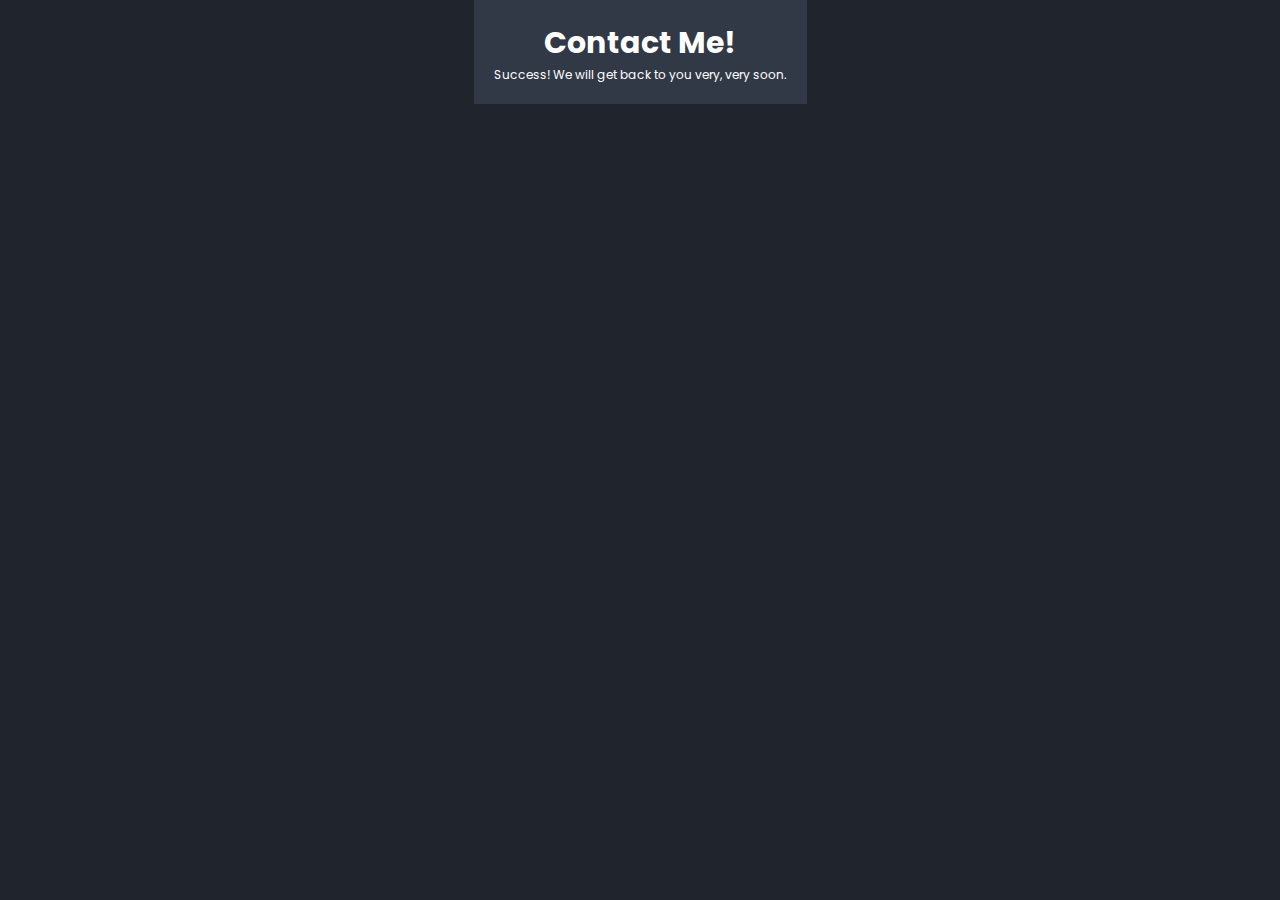
<file: success.html>
<!doctype html>
<html lang="en">

<!-- custom css -->
<link rel="stylesheet" href="css/style.css" />

<head>
    <!-- Required meta tags -->
    <meta charset="utf-8">
    <meta name="viewport" content="width=device-width, initial-scale=1">

    <!-- Bootstrap CSS -->
    <link href="https://cdn.jsdelivr.net/npm/bootstrap@5.0.1/dist/css/bootstrap.min.css" rel="stylesheet"
        integrity="sha384-+0n0xVW2eSR5OomGNYDnhzAbDsOXxcvSN1TPprVMTNDbiYZCxYbOOl7+AMvyTG2x" crossorigin="anonymous">

    <title>My Personal Portfolio</title>
</head>

<body>

    <div class="container mt-5">
        <h1>Contact Me!</h1>
        <p>Success! We will get back to you very, very soon.</p>
    </div>

    <!-- Optional JavaScript; choose one of the two! -->

    <!-- Option 1: Bootstrap Bundle with Popper -->
    <script src="https://cdn.jsdelivr.net/npm/bootstrap@5.0.1/dist/js/bootstrap.bundle.min.js"
        integrity="sha384-gtEjrD/SeCtmISkJkNUaaKMoLD0//ElJ19smozuHV6z3Iehds+3Ulb9Bn9Plx0x4"
        crossorigin="anonymous"></script>

    <!-- Option 2: Separate Popper and Bootstrap JS -->
    <!--
    <script src="https://cdn.jsdelivr.net/npm/@popperjs/core@2.9.2/dist/umd/popper.min.js" integrity="sha384-IQsoLXl5PILFhosVNubq5LC7Qb9DXgDA9i+tQ8Zj3iwWAwPtgFTxbJ8NT4GN1R8p" crossorigin="anonymous"></script>
    <script src="https://cdn.jsdelivr.net/npm/bootstrap@5.0.1/dist/js/bootstrap.min.js" integrity="sha384-Atwg2Pkwv9vp0ygtn1JAojH0nYbwNJLPhwyoVbhoPwBhjQPR5VtM2+xf0Uwh9KtT" crossorigin="anonymous"></script>
    -->
</body>

<style>
    html {
        font-size: 62.5%;
        overflow-x: hidden;
    }

    body {
        background: #1f242d;
        color: #fff;
        display: flex;
        justify-content: center;
        align-items: flex-start;
        height: 100vh;
    }

    .container {
        background: #323946;
        text-align: center;
        padding: 20px;
        max-width: 400px;
    }

    h1 {
        font-size: 30px;
    }

    p {
        font-size: 12px;
    }
</style>

</html>
</file>
<file: css/style.css>
@import url("https://fonts.googleapis.com/css2?family=Poppins:wght@300;400;500;600;700;800;900&display=swap");

* {
   margin: 0;
   padding: 0;
   box-sizing: border-box;
   text-decoration: none;
   border: none;
   outline: none;
   scroll-behavior: smooth;
   font-family: "Poppins", sans-serif;
}

:root {
   --bg-color: #1f242d;
   --second-bg-color: #323946;
   --text-color: #fff;
   --main-color: #0ef;
}

html {
   font-size: 62.5%;
   overflow-x: hidden;
}

body {
   background: var(--bg-color);
   color: var(--text-color);
}

body container {
   background: var(--bg-color);
   color: var(--text-color);
}

section {
   min-height: 100vh;
   padding: 10rem 9% 2rem;
}

.header {
   position: fixed;
   top: 0;
   left: 0;
   width: 100%;
   padding: 2rem 9%;
   background: var(--bg-color);
   display: flex;
   justify-content: space-between;
   align-items: center;
   z-index: 100;
}

.header.sticky {
    border-bottom: .1rem solid rgba(0, 0, 0, 0.2);
}

.logo {
   font-size: 2.5rem;
   color: var(--text-color);
   font-weight: 600;
   cursor: default;
}

.navbar a {
   font-size: 1.7rem;
   color: var(--text-color);
   margin-left: 4rem;
   transition: 0.3s;
}

.navbar a:hover,
.navbar a.active {
   color: var(--main-color);
}

#menu-icon {
   font-size: 3.6rem;
   color: var(--text-color);
   display: none;
}

.home {
   display: flex;
   justify-content: center;
   align-items: center;
}

.home-img img {
   width: 35vw;
   animation: floatImage 4s ease-in-out infinite;
}

@keyframes floatImage {
   0% {
      transform: translateY(0);
   }
   50% {
      transform: translateY(-2.4rem);
   }
   100% {
      transform: translateY(0);
   }
}

.home-content h3 {
   font-size: 3.2rem;
   font-weight: 700;
}

.home-content h3:nth-of-type(2) {
   margin-bottom: 2rem;
}

span {
   color: var(--main-color);
}

.home-content h1 {
   font-size: 5.6rem;
   font-weight: 700;
   line-height: 1.3;
}

.home-content p {
   font-size: 1.6rem;
}

.social-media a {
   display: inline-flex;
   justify-content: center;
   align-items: center;
   width: 4rem;
   height: 4rem;
   background: transparent;
   border: 0.2rem solid var(--main-color);
   border-radius: 50%;
   font-size: 2rem;
   color: var(--main-color);
   margin: 3rem 1.5rem 3rem 0;
}

.social-media a:hover {
   background: var(--main-color);
   color: var(--second-bg-color);
   box-shadow: 0 0 1rem var(--main-color);
}

.btn {
   display: inline-block;
   padding: 1rem 2.8rem;
   background: var(--main-color);
   border-radius: 4rem;
   box-shadow: 0 0 1rem var(--main-color);
   font-size: 1.6rem;
   color: var(--second-bg-color);
   letter-spacing: 0.1rem;
   font-weight: 600;
   transition: 0.5s ease;
}

.btn:hover {
   box-shadow: none;
}

.about {
   display: flex;
   justify-content: center;
   align-items: center;
   gap: 2rem;
   background: var(--second-bg-color);
}

.about-img img {
   width: 35vw;
}

.heading {
   text-align: center;
   font-size: 4.5rem;
}

.about-content h2 {
   text-align: left;
   line-height: 1.2;
}

.about-content h3 {
   font-size: 2.6rem;
}

.about-content p {
   font-size: 1.6rem;
   margin: 2rem 0 3rem;
}

.services h2 {
   margin-bottom: 5rem;
}

.services-container {
   display: flex;
   justify-content: center;
   align-items: center;
   flex-wrap: wrap;
   gap: 2rem;
}

.services-container .services-box {
   flex: 1 1 30rem;
   background: var(--second-bg-color);
   padding: 3rem 2rem 4rem;
   border-radius: 2rem;
   text-align: center;
   border: 0.2rem solid var(--bg-color);
   transition: 0.5s ease;
}

.services-container .services-box:hover {
   border-color: var(--main-color);
   transform: scale(1.02);
}

.services-box i {
   font-size: 7rem;
   color: var(--main-color);
}

.services-box h3 {
   font-size: 2.6rem;
}

.services-box p {
   font-size: 1.6rem;
   margin: 1rem 0 3rem;
}

.portfolio {
   background: var(--second-bg-color);
}

.portfolio h2 {
   margin-bottom: 4rem;
}

.portfolio-container {
   display: grid;
   grid-template-columns: repeat(3, 1fr);
   align-items: center;
   gap: 2.5rem;
}

.portfolio-container .portfolio-box {
   position: relative;
   border-radius: 2rem;
   box-shadow: 0 0 1rem var(--bg-color);
   overflow: hidden;
   display: flex;
}

.portfolio-box img {
   width: 100%;
   transition: 0.5s ease;
}

.portfolio-box:hover img {
   transform: scale(1.1);
}

.portfolio-box .portfolio-layer {
   position: absolute;
   bottom: 0;
   left: 0;
   width: 100%;
   height: 100%;
   background: linear-gradient(rgba(0, 0, 0, 0.1), var(--main-color));
   display: flex;
   justify-content: center;
   align-items: center;
   flex-direction: column;
   text-align: center;
   padding: 0 4rem;
   transform: translateY(100%);
   transition: 0.5s ease;
}

.portfolio-box:hover .portfolio-layer {
   transform: translateY(0);
}

.portfolio-layer h4 {
   font-size: 3rem;
}

.portfolio-layer p {
   font-size: 1.6rem;
   margin: 0.3rem 0 1rem;
}

.portfolio-layer a {
   display: inline-flex;
   justify-content: center;
   align-items: center;
   width: 5rem;
   height: 5rem;
   background: var(--text-color);
   border-radius: 50%;
}

.portfolio-layer a i {
   font-size: 2rem;
   color: var(--second-bg-color);
}

.contact h2 {
   margin-bottom: 3rem;
}

.contact form {
   max-width: 70rem;
   margin: 1rem auto;
   text-align: center;
   margin-bottom: 3rem;
}
.contact form .input-box {
    display: flex;
    justify-content: space-between;
    flex-wrap: wrap;
}

input[type=number] {
    appearance: textfield;
  }

.contact form .input-box input,
.contact form textarea {
    width: 100%;
    padding: 1.5rem;
    font-size: 1.6rem;
    color: var(--text-color);
    background: var(--second-bg-color);
    border-radius: .8rem;
    margin: .7rem 0;
}

.contact form .input-box input {
    width: 49%;
}

.contact form textarea {
    resize: none;
    margin-bottom: 3rem;
}

.contact form.btn {
    cursor: pointer;
}

.footer {
    display: flex;
    justify-content: space-between;
    flex-wrap: wrap;
    padding: 2rem 9%;
    background: var(--second-bg-color); 
}

.footer-text p{
    font-size: 1.8rem
}

.footer-iconTop a {
    display: inline-flex;
    justify-content: center;
    align-items: center;
    pad: .8rem;
    background: var(--main-color);
    border-radius: .8rem;
    transition: .5s ease;
}

.footer-iconTop a:hover {
    box-shadow: 0 0 1rem var(--main-color);
}

.footer-iconTop a i {
    font-size: 3.4rem;
    color: var(--second-bg-color);
}

/* BREAKPOINTS */
@media (max-width: 1200px) {
    html {
        font-size: 55%;
    }
}

@media (max-width: 991px) {
    .header {
        padding: 2rem 3%;
    }

    section {
        padding: 10rem 3% 2rem;
    }

    .services{
      padding-bottom: 7rem;
    }

    .portfolio {
      padding-bottom: 7rem;
    }

    .contact {
      min-height: auto;
    }

    .footer {
        padding:  2rem 3%;
    }
}

@media (max-width: 720px) {
    #menu-icon{
        display: block;
    }

    .navbar {
        position: fixed;
        top: 100%;
        left: 0;
        width: 100%;
        padding: 1rem 3%;
        background: var(--bg-color);
        border-top: .1rem solid rgba(0, 0, 0, 0.2);
        box-shadow: 0 .5rem 1rem rgba(0, 0, 0, 0.2);
        display: none;
    }

    .navbar.active {
        display: block;
    }

    .navbar a {
        display: block;
        font-size: 2rem;
        margin: 3rem 0;
    }

    .home {
        flex-direction: column;
    }

    .home-content h3 {
        font-size: 2.6rem;
    }

    .home-content h1 {
        font-size: 5rem;
    }

    .home-img {
      width: 70vw;
      margin-top: 4rem;
    }

    .about {
        flex-direction: column-reverse;
    }

    .about img {
        width: 70vw;
        margin-top: 4rem;
    }

    .services h2 {
      margin-bottom: 3rem;
    }

    .portfolio h2 {
      margin-bottom: 3rem;
    }

    .portfolio-container {
      grid-template-columns: repeat(2, 1fr);
    }
}

@media (max-width: 640px) {
   .portfolio-container {
      grid-template-columns: 1fr;
   }
}

@media (max-width: 450px) {
   html {
      font-size: 50%;
   }

   .contact form .input-box input {
      width: 100%;
   }
}

@media (max-width: 360px) {
   .home-img img {
      width: 70vw;
      height: auto;
   }

   .about-img img {
      width: 90vw;
   }

   .footer {
      flex-direction: column-reverse;
      align-items: center;
   }

   .footer p {
      text-align: center;
      margin-top: 2rem;
   }
}
</file>
